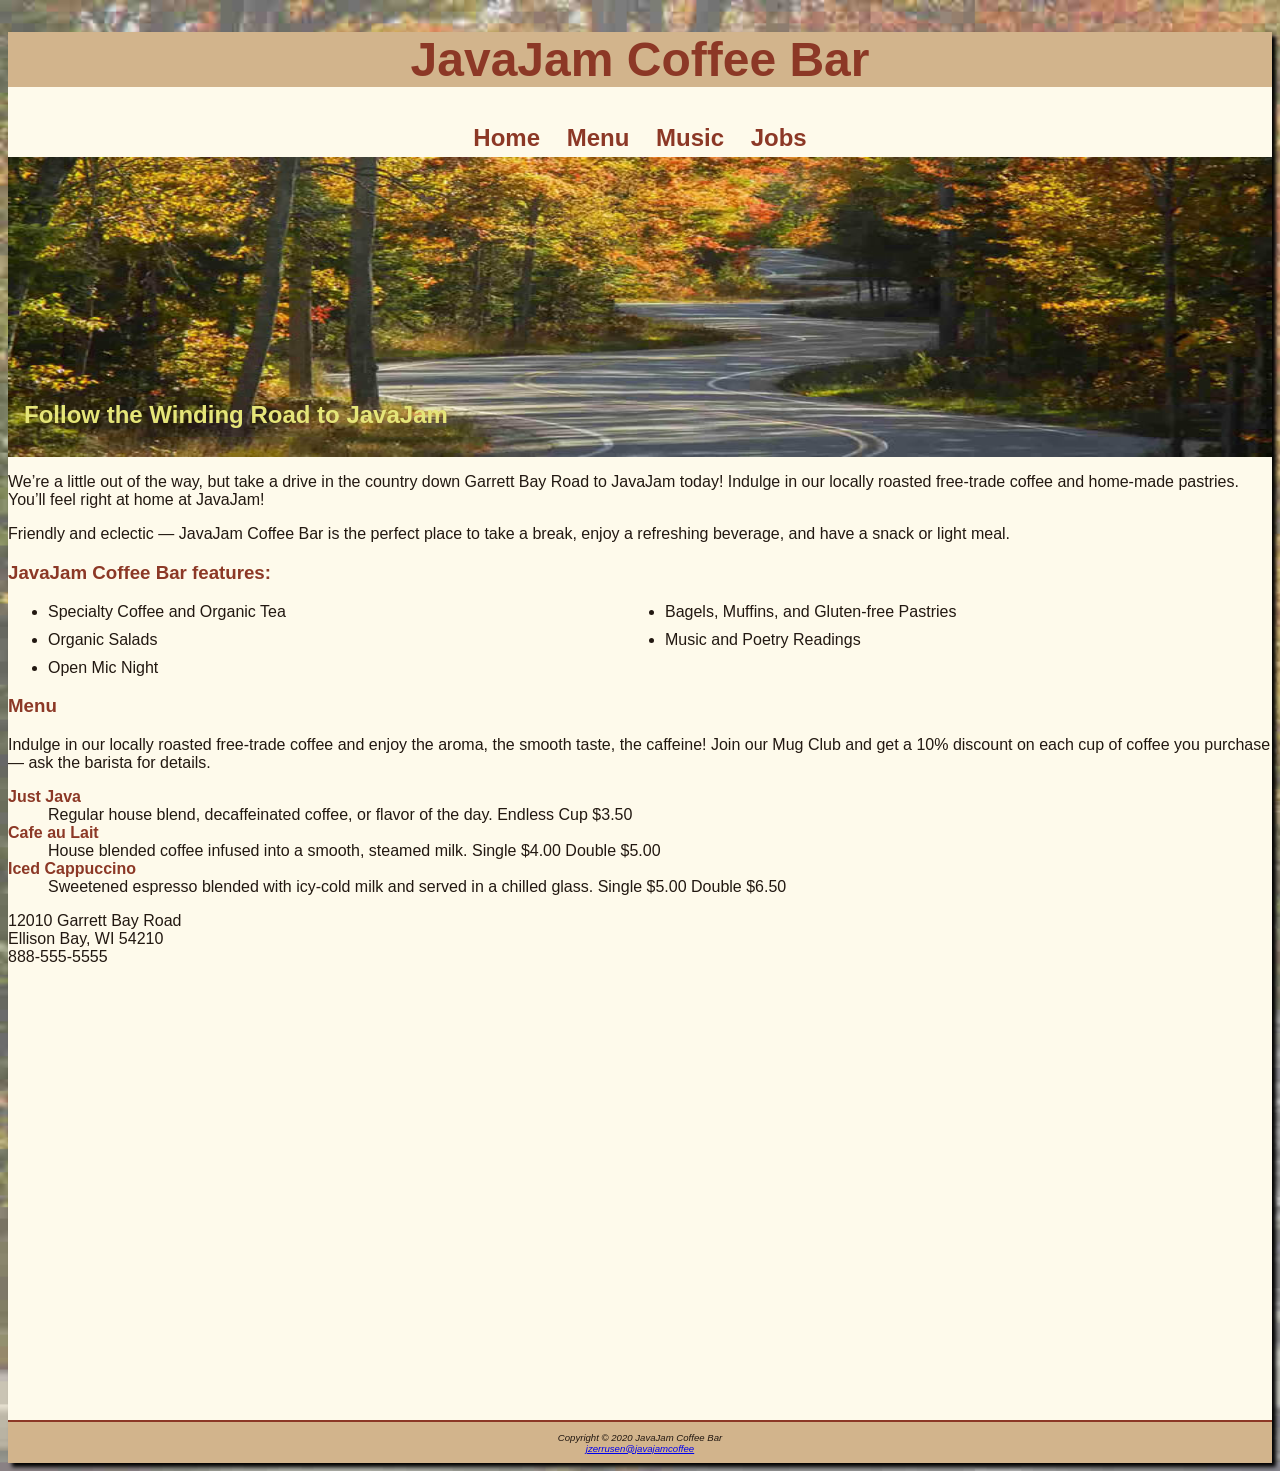
<file: Landing Page/index.html>
<!DOCTYPE html>
<html lang="en">
<head>
	<link rel="stylesheet" href="javajam.css">
	<title>JavaJam Coffee Bar</title>
	<meta charset="utf-8">
        <meta name="viewport" content="width=device-width, initial-scale=1.0">
</head>
<body>

<div id="wrapper">

<h1>JavaJam Coffee Bar</h1>
<nav>
	<a href="index.html">Home</a>
&nbsp;
        <a
href="menu.html">Menu</a>
&nbsp;      
        <a
href="music.html">Music</a>
&nbsp;
        <a
href="jobs.html">Jobs</a>
       
</nav>

<div class="container">
<img src="hero.jpg" alt="A winding road.">
<div class="bottom-left"><h2>Follow the Winding Road to JavaJam</h2></div>
</div> 



<p>We’re a little out of the way, but take a drive in the country down Garrett Bay Road to JavaJam today! Indulge in our locally roasted free-trade coffee and home-made pastries. You’ll feel right at home at JavaJam!
</p>

<p>Friendly and eclectic — JavaJam Coffee Bar is the perfect place to take a break, enjoy a refreshing beverage, and have a snack or light meal.
</p>

<h3>JavaJam Coffee Bar features:</h3>

<ul class="features">
    <li>Specialty Coffee and Organic Tea</li>
    <li>Bagels, Muffins, and Gluten-free Pastries</li>
    <li>Organic Salads</li>
    <li>Music and Poetry Readings</li>
    <li>Open Mic Night</li>
</ul>


<h3>Menu</h3>

<p>Indulge in our locally roasted free-trade coffee and enjoy the aroma, the smooth taste, the caffeine! Join our Mug Club and get a 10% discount on each cup of coffee you purchase &mdash; ask the barista for details.</p>



<dl>
        <dt><strong>Just Java</strong></dt>
        <dd>Regular house blend, decaffeinated coffee,
                or flavor of the day.
                Endless Cup $3.50
        </dd>
        </dt>
        <dt><strong>Cafe au Lait</strong></dt>
        <dd>House blended coffee infused into a
                smooth, steamed milk.
                Single $4.00 Double $5.00
        </dd>
        </dt>
        <dt><strong>Iced Cappuccino</strong></dt>
        <dd>Sweetened espresso blended with icy-cold
                milk and served in a chilled glass.
                Single $5.00 Double $6.50
        </dd>
        </dt>
</dl>
<div>
12010 Garrett Bay Road <br>
Ellison Bay, WI 54210 <br>
888-555-5555 <br>
</div>

<iframe src="https://www.google.com/maps/embed?pb=!1m18!1m12!1m3!1d2808.6350600332635!2d-87.07408012521803!3d45.255171947363365!2m3!1f0!2f0!3f0!3m2!1i1024!2i768!4f13.1!3m3!1m2!1s0x4d4d3d7894feeeed%3A0x2de066f59b25bb09!2s12010%20Garrett%20Bay%20Rd%2C%20Ellison%20Bay%2C%20WI%2054210!5e0!3m2!1sen!2sus!4v1772901452233!5m2!1sen!2sus" width="600" height="450" style="border:0;" allowfullscreen="" loading="lazy" referrerpolicy="no-referrer-when-downgrade"></iframe>

<br>
<footer>Copyright © 2020 JavaJam Coffee Bar <br>
    <a href="mailto:jzerrusen@javajamcoffee.com">jzerrusen@javajamcoffee</a>
</footer>
</div>
</body>
</html>
</file>
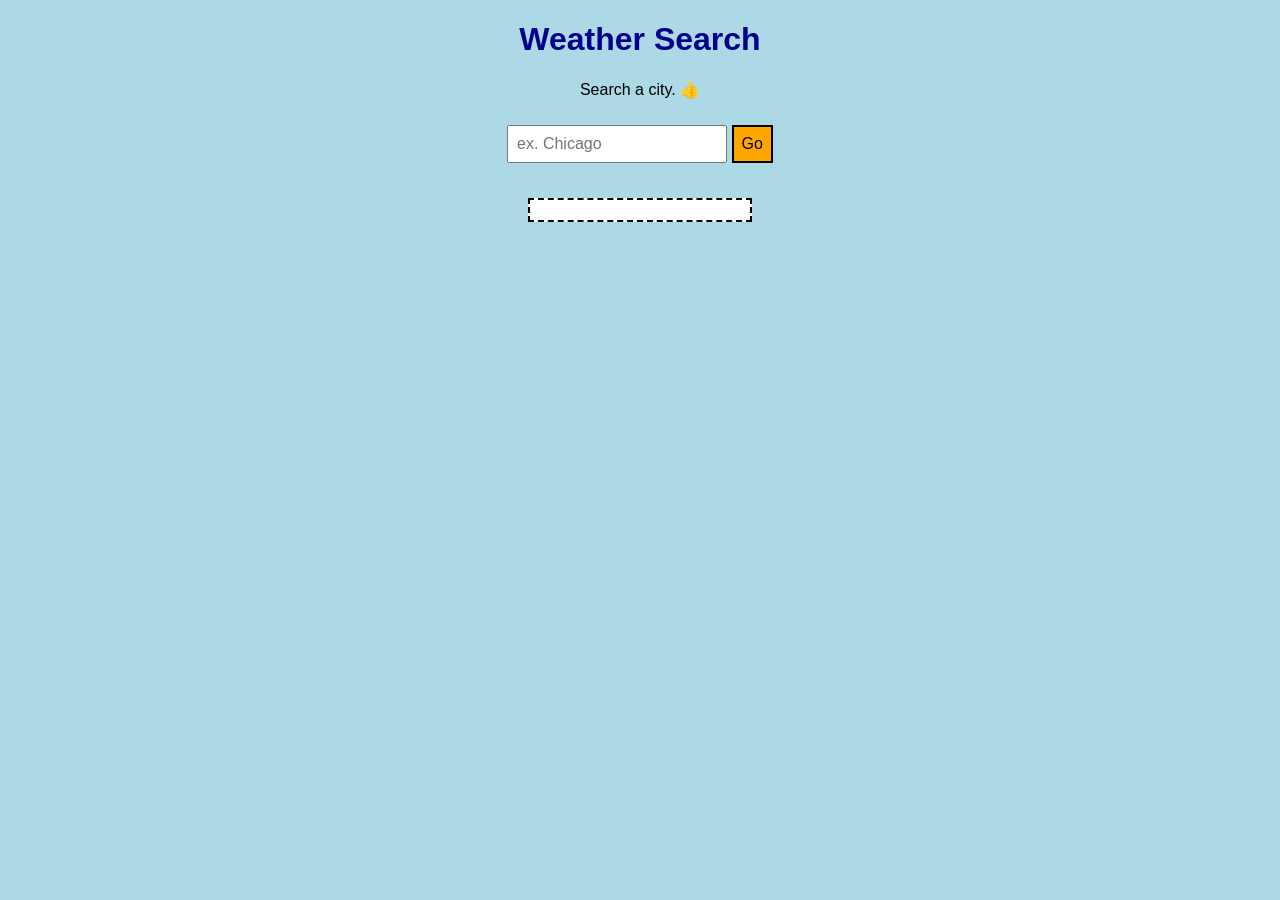
<file: Weather Search.html>
<!DOCTYPE html>
<html>
<head>
  <title>Weather Search</title>
  <style>
    body {
      font-family: Arial, Helvetica, sans-serif;
      background-color: lightblue;
      text-align: center;
    }

    h1 {
      color: darkblue;
    }

    input {
      padding: 8px;
      font-size: 16px;
      margin-top: 10px;
    }

    button {
      padding: 8px;
      font-size: 16px;
      background-color: orange;
      border: 2px solid black;
      cursor: pointer;
    }

    button:hover {
      background-color: yellow;
    }

    #status {
      margin-top: 15px;
      font-weight: bold;
    }

    .error {
      color: red;
    }

    #results {
      margin-top: 20px;
      border: 2px dashed black;
      padding: 10px;
      background-color: white;
      display: inline-block;
      min-width: 200px;
    }
  </style>
</head>

<body>

<h1>Weather Search</h1>
<p>Search a city. 👍</p>

<input id="cityInput" placeholder="ex. Chicago">
<button onclick="searchWeather()">Go</button>

<div id="status"></div>
<div id="results"></div>

<script>
  async function searchWeather() {
    const input = document.getElementById("cityInput");
    const status = document.getElementById("status");
    const results = document.getElementById("results");

    const city = input.value.trim();

    // blank input handling
    if (city === "") {
      status.textContent = "you forgot to type something";
      status.className = "error";
      results.innerHTML = "";
      return;
    }

    status.textContent = "loading...";
    status.className = "";
    results.innerHTML = "";

    try {
      // get coordinates
      const geoRes = await fetch(
        `https://geocoding-api.open-meteo.com/v1/search?name=${encodeURIComponent(city)}`
      );

      if (!geoRes.ok) throw new Error("problem finding city");

      const geoData = await geoRes.json();

      if (!geoData.results) {
        throw new Error("city not found");
      }

      const place = geoData.results[0];

      // get weather
      const weatherRes = await fetch(
        `https://api.open-meteo.com/v1/forecast?latitude=${place.latitude}&longitude=${place.longitude}&current_weather=true`
      );

      if (!weatherRes.ok) throw new Error("weather broke");

      const weatherData = await weatherRes.json();

      const w = weatherData.current_weather;

      // show results (3+ pieces of data)
      results.innerHTML = `
        <h3>${place.name}</h3>
        <p>temp: ${w.temperature}°C</p>
        <p>wind: ${w.windspeed} km/h</p>
        <p>code: ${w.weathercode}</p>
        <p>time: ${w.time}</p>
      `;

      status.textContent = "done 👍";

    } catch (err) {
      status.textContent = "error: " + err.message;
      status.className = "error";
    }
  }
</script>

</body>
</html>
</file>
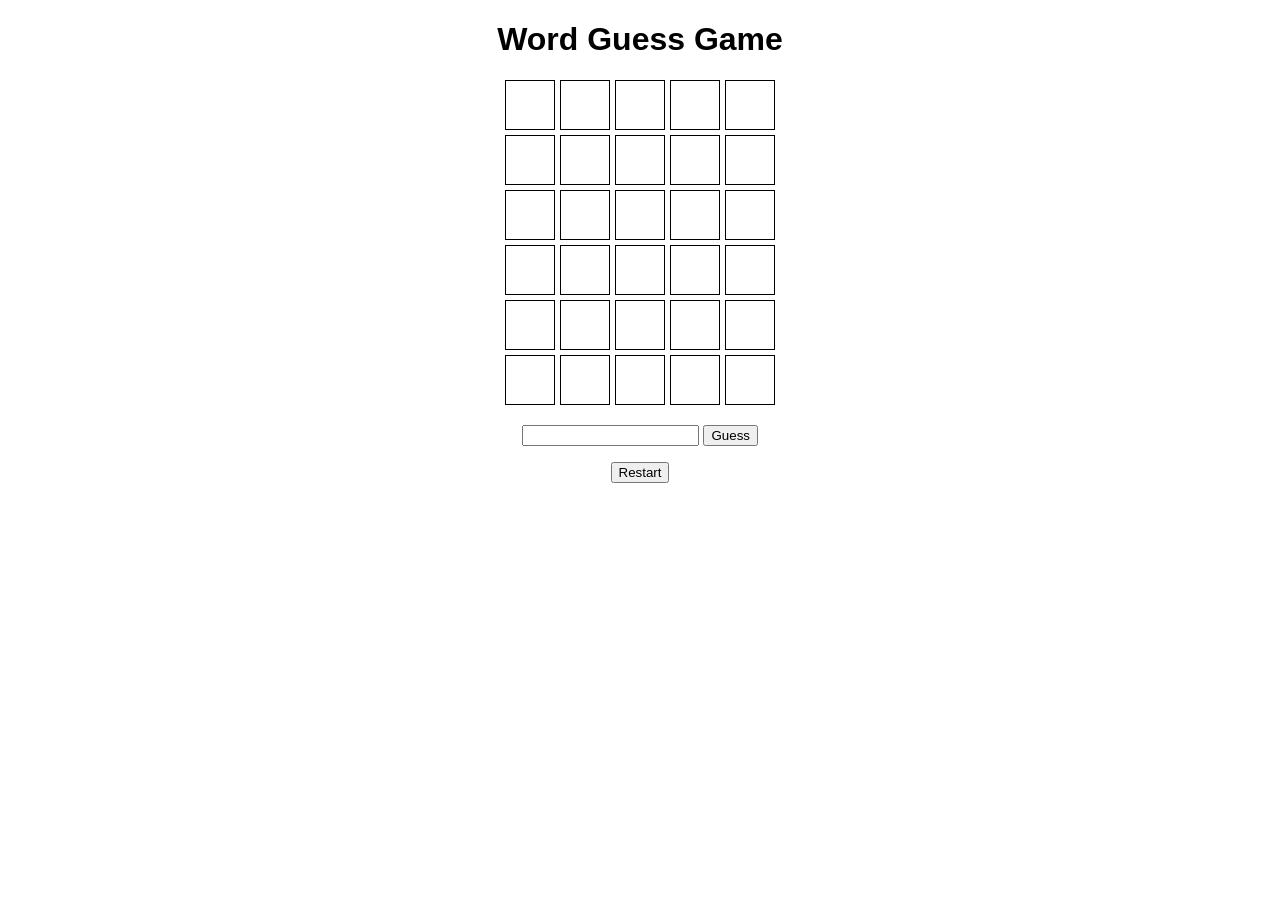
<file: Word Game/WordGame.html>
<!DOCTYPE html>
<html>
<head>
    <title>Word Guess Game</title>
    <link rel="stylesheet" href="style.css">
</head>
<body>

<h1>Word Guess Game</h1>

<div id="grid"></div>

<input type="text" id="guessInput" maxlength="5">
<button onclick="submitGuess()">Guess</button>

<p id="message"></p>

<button onclick="restartGame()">Restart</button>

<script src="script.js"></script>

</body>
</html>
</file>
<file: Landing Page/javajam.css>
body {
	background-color: #FCEBB6;
	background-image: url("fadedroad50.jpg");
	background-repeat: no-repeat;
	background-size: cover;
	color: #221811;
	font-family: Tahoma, Arial, sans-serif;
}

nav {
	display: flex;
	flex-direction: column;
	align-items: center;
	gap: 10px;
}

.container {
	position: relative;
	text-align: center;
	color: white;
}

.container img {
	width: 98.5%;
	height: 300px;
	display: block;
}

.bottom-left {
	position: absolute;
	bottom: 8px;
	left: 16px;
}

.homehero {
	height: 300px;
	background-image: url("hero.jpg");
	background-repeat: no-repeat;
	background-size: cover;
}

#wrapper {
	width: 100%;
	max-width: 1280px;
	margin-left: auto;
	margin-right: auto;
	box-shadow: 4px 4px 4px #000000;
	background-color: #FEFAEB;
	}

main {
	padding-left: 2em;
	padding-right: 2em;
	padding-bottom: 2em;
	display: block;
}

.features {
	display: grid;
	grid-template-columns: 1fr;
	gap: 10px;
}

@media (min-width: 768px) {

nav {
	flex-direction: row;
	justify-content: center;
}

.features {
	grid-template-columns: repeat(2, 1fr);
}

.container img {
	width: 100%;
}

}

details {
	padding-left: 20%;
	padding-right: 20%;
}

nav a {
	text-decoration: none;
	color: #8C3826;
}

nav a:hover {
	color: #221811;
}

header {
	padding-top: 5px;
	padding-bottom: 5px;
}

h1 {
	color: #8C3826;
	background-color: #D2B48C;
	text-align: center;
	font-size: 3em;
}

h2 { 
	color: #e5e579;
}

h3 { 
	color: #8C3826;
}

h4 {
	background-color: #D2B48C;
	font-size: 1.2em;
	padding-left: .5em;
	padding-bottom: .25em;
}

dt { 
	color: #8C3826;
}

nav {
	text-align: center;
	font-weight: bold;
	font-size: 1.5em;
	padding-top: 5px;
	padding-bottom: 5px;
}

nav a { 
	text-decoration: none;
}

footer {
	background-color: #D2B48C;
	font-size: .60em;
	text-align: center;
	font-style: italic;
	padding: 1em;
	border-top: 2px solid #8C3826;
}
</file>
<file: Word Game/style.css>
body {
    font-family: Arial;
    text-align: center;
}

#grid {
    display: grid;
    grid-template-rows: repeat(6, 50px);
    gap: 5px;
    justify-content: center;
    margin: 20px;
}

.row {
    display: grid;
    grid-template-columns: repeat(5, 50px);
    gap: 5px;
}

.cell {
    border: 1px solid black;
    line-height: 50px;
    font-size: 20px;
}

/* colors */
.correct {
    background-color: green;
    color: white;
}

.wrong {
    background-color: gray;
    color: white;
}
</file>
